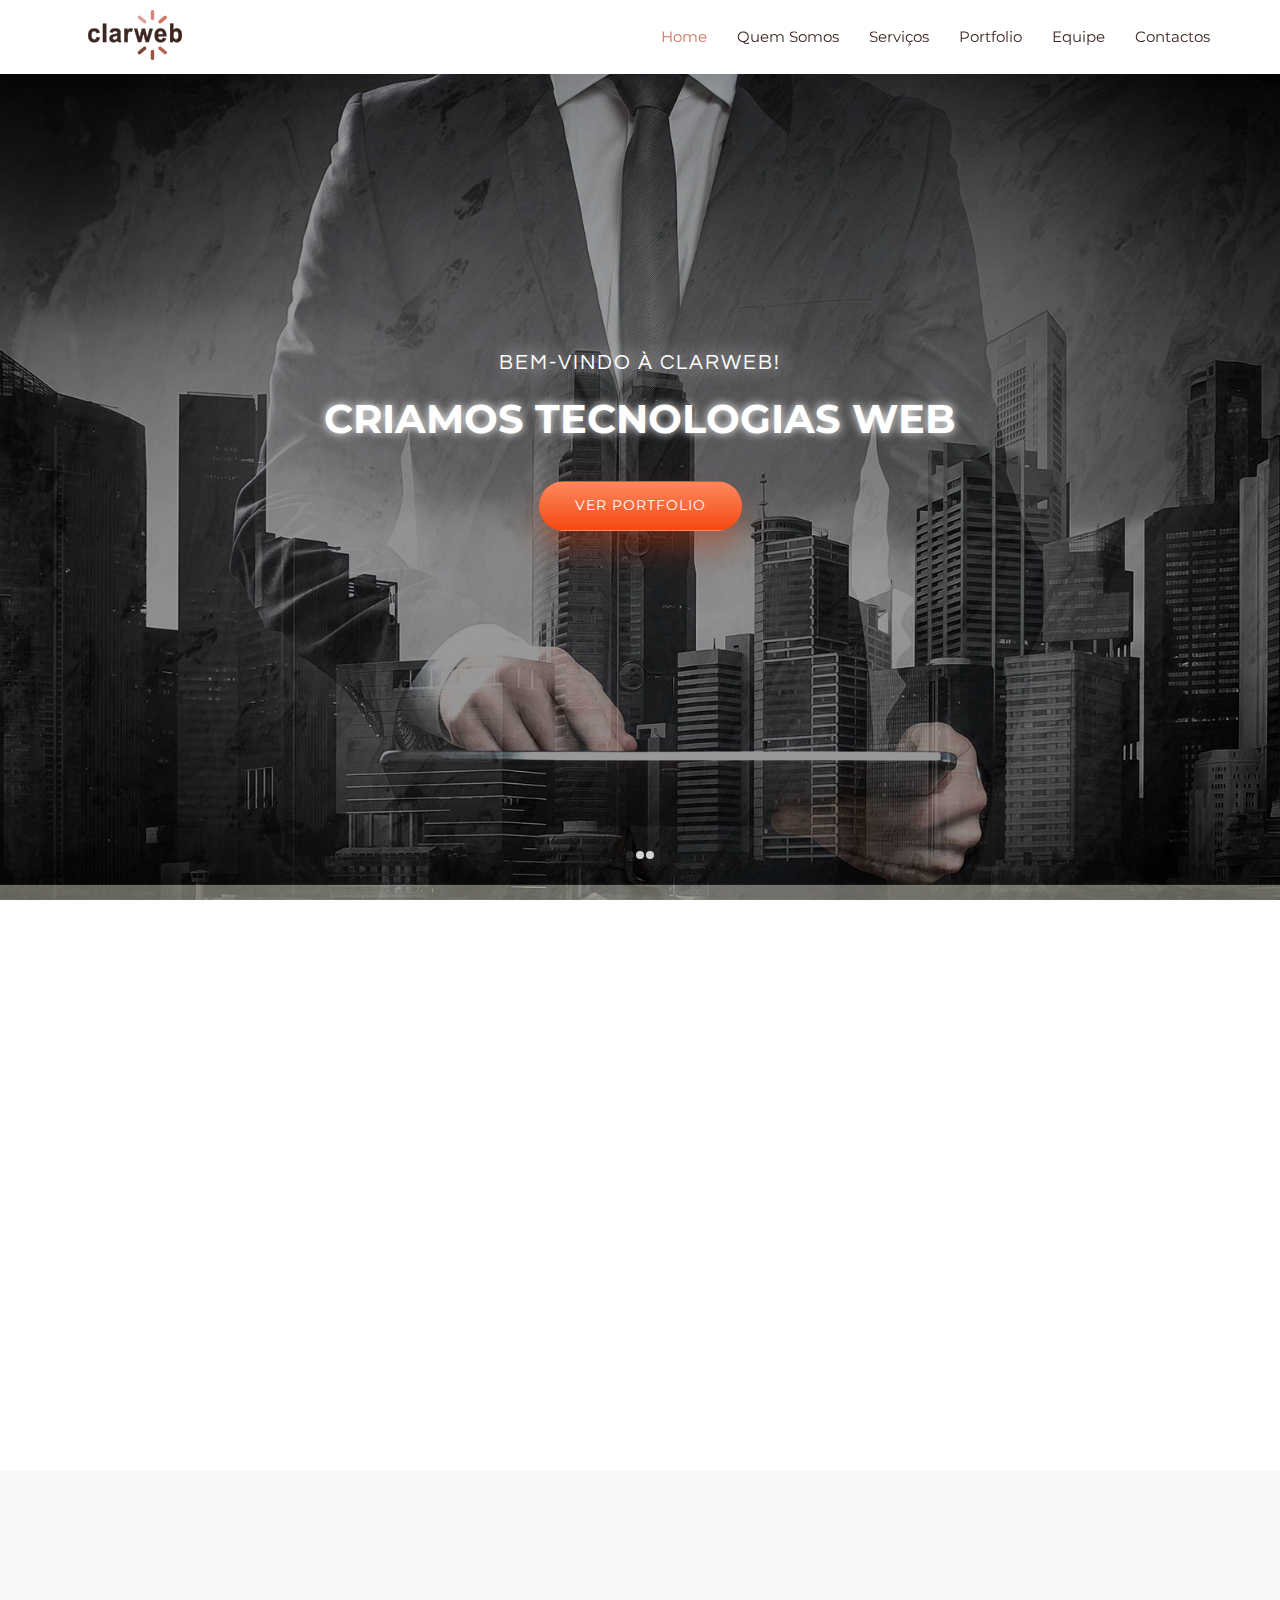
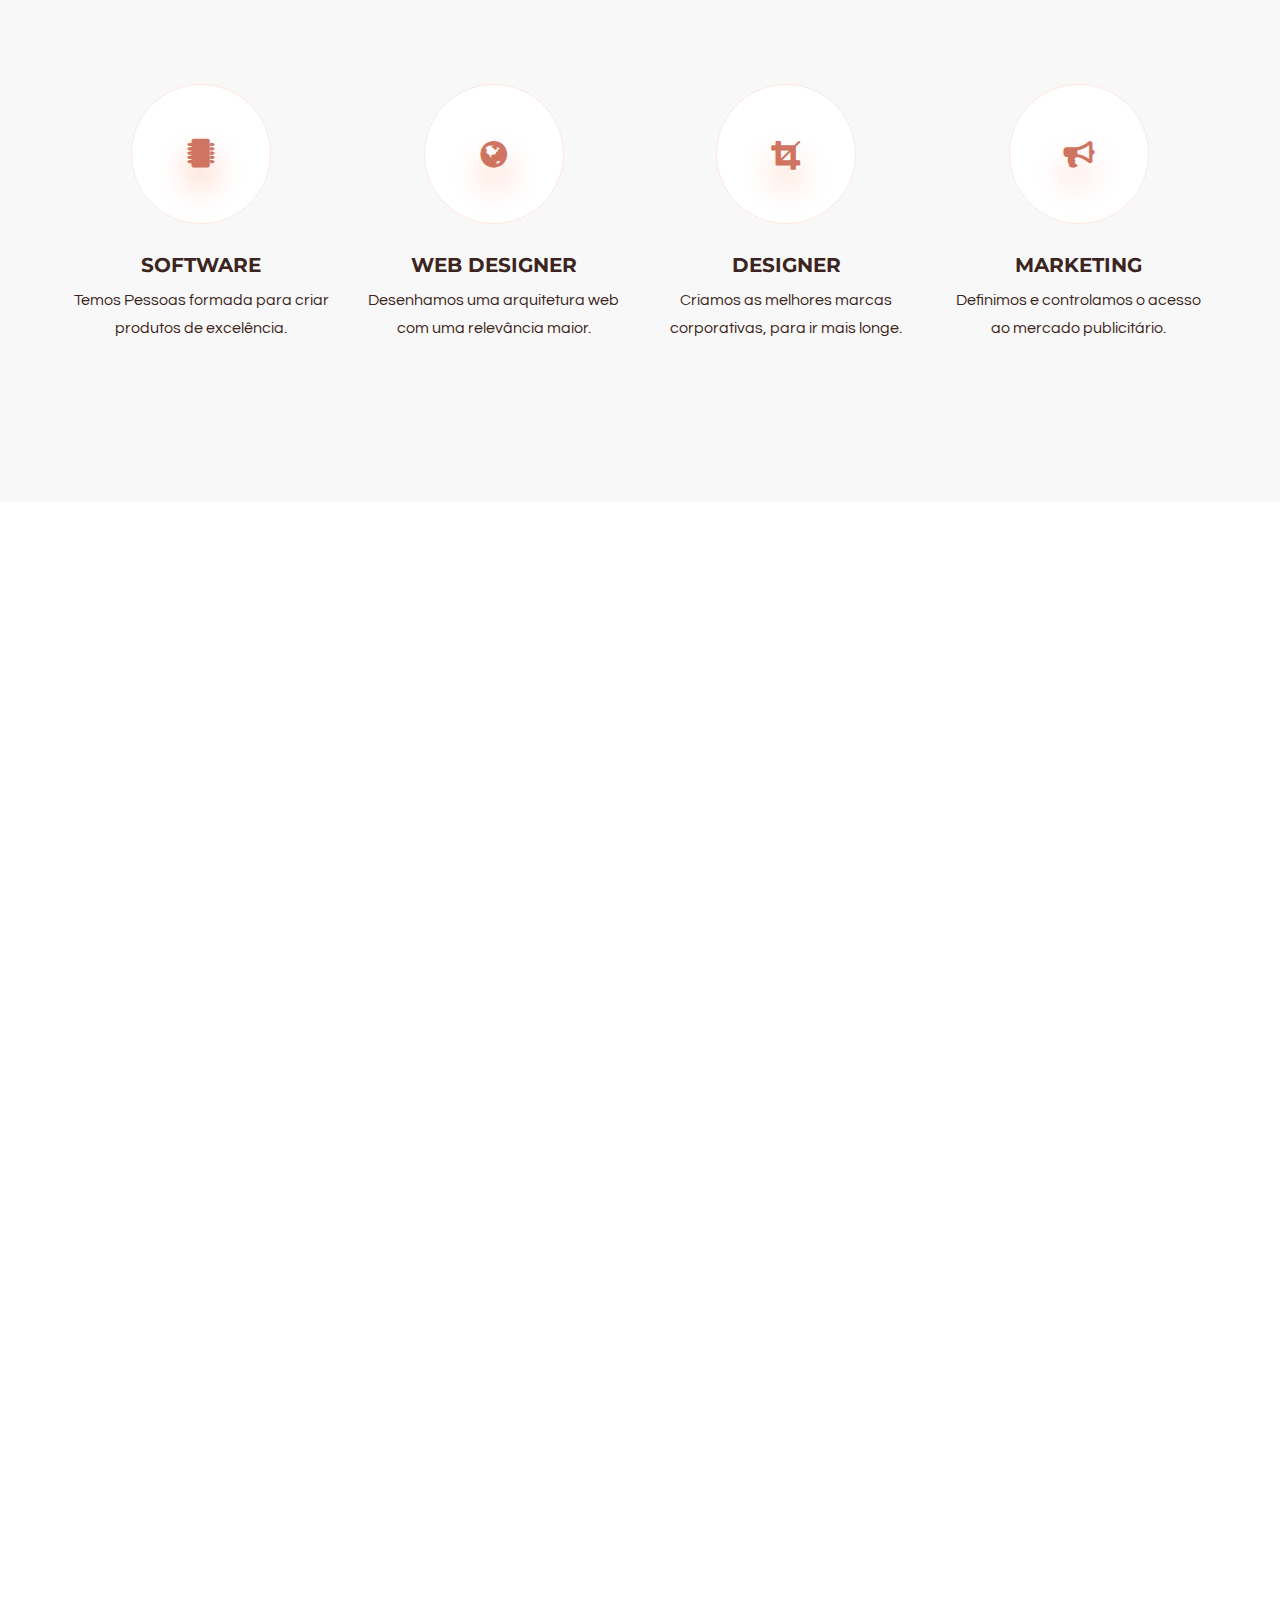
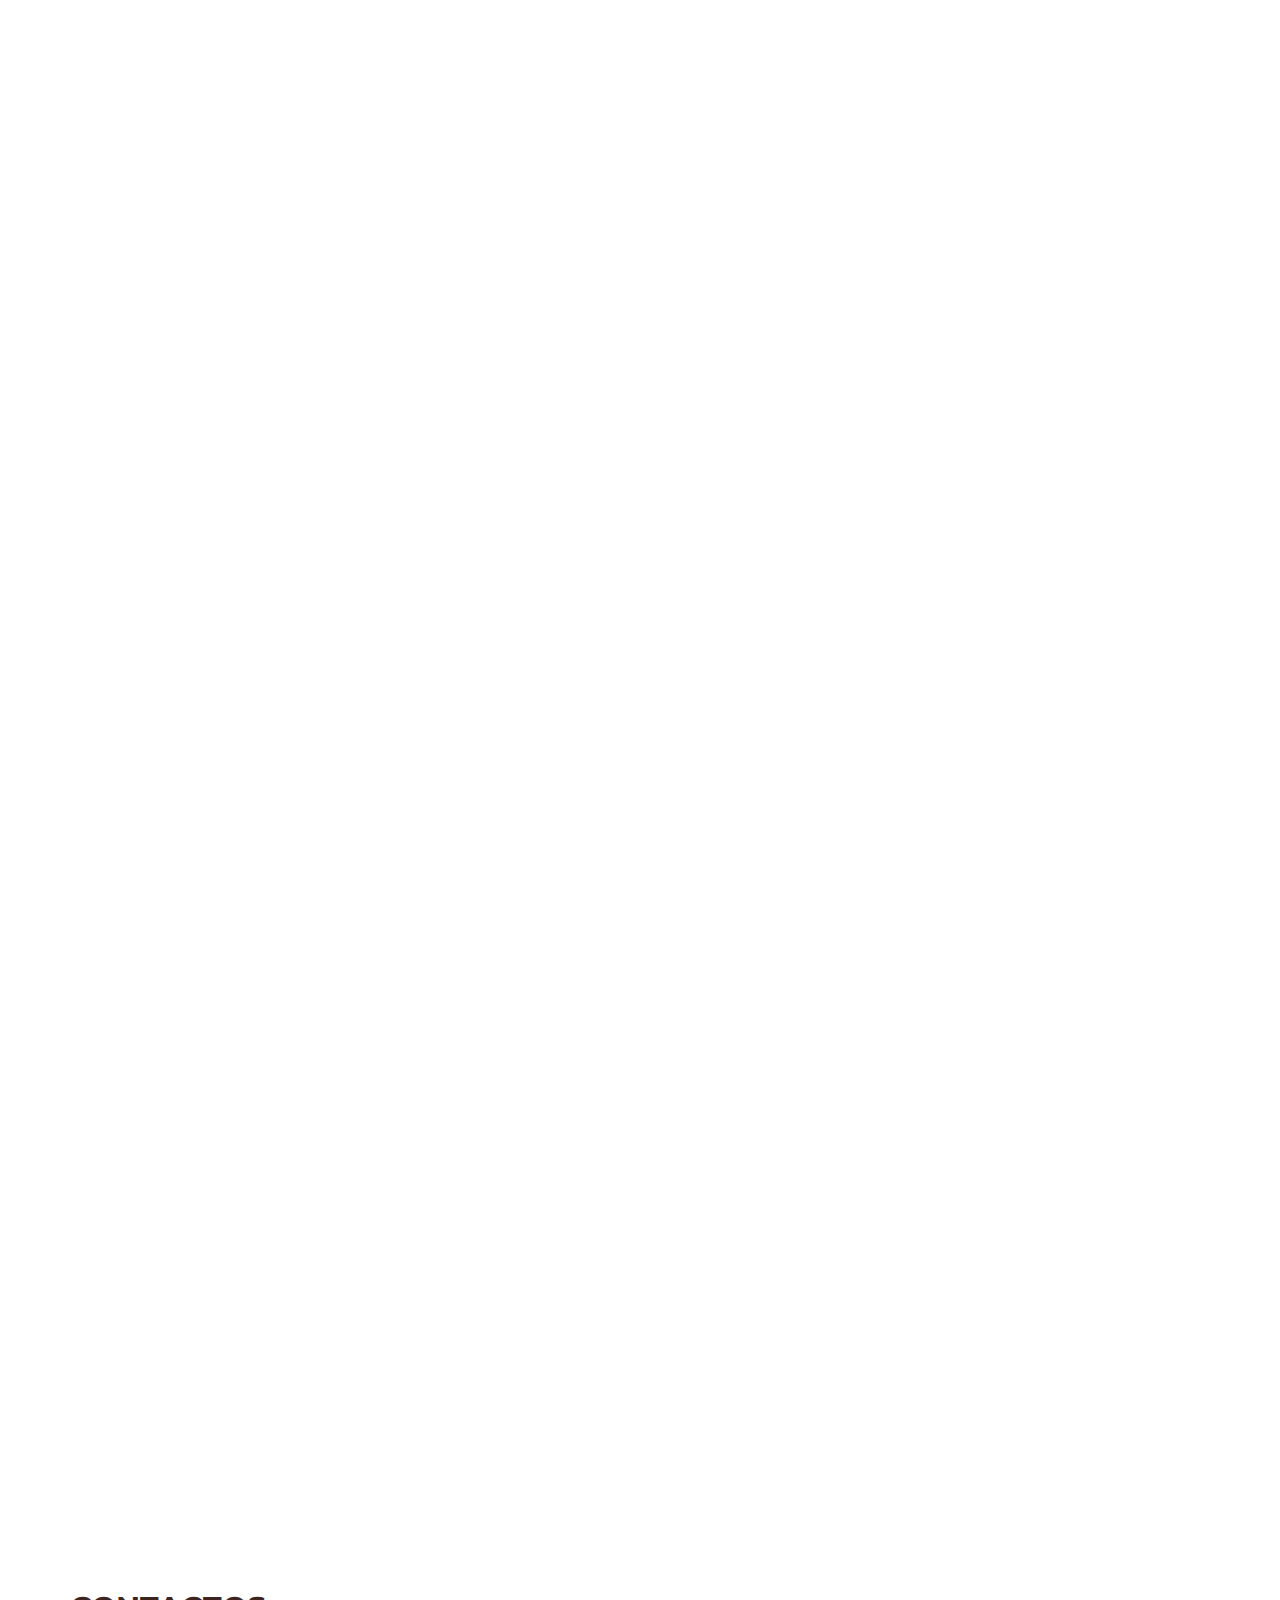
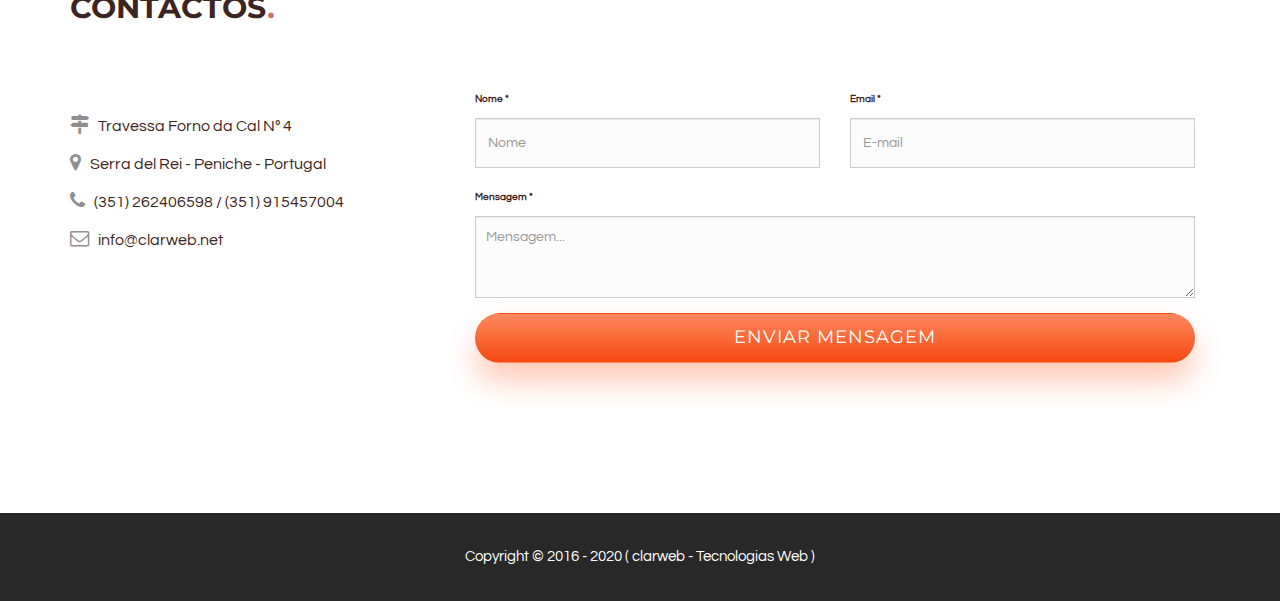
<file: index.html>
<!DOCTYPE html>
<html lang="en, pt">

<head>
    <meta charset="utf-8">
    <meta http-equiv="X-UA-Compatible" content="IE=edge">
    <meta name="viewport" content="width=device-width, initial-scale=1">
    <meta name="keywords" content="web, sites, software, desenvolvimentos, tecnologia, designer web, designer">
    <meta name="robots" content="index,follow">
    <meta name="googletbot" content="index,follow">
    <meta name="author" content="clarweb">    

    <title>clarweb - Tecnologias Web</title>
    <link href="favicon.ico" rel="icon" type="image/x-icon" />

    <!-- Icons -->
    <link rel="stylesheet" href="./icons/font-awesome-4.7.0/css/font-awesome.min.css">
    <!-- Stylesheet -->
    <link rel="stylesheet" href="./Stylesheets/css/bootstrap.min.css" >      
    <link rel="stylesheet" href="./Stylesheets/css/animate.css">
    <link rel="stylesheet" href="./Stylesheets/css/main.min.css">
    
    

  
    <link href='http://fonts.googleapis.com/css?family=Montserrat:400,700' rel='stylesheet' type='text/css'>
    <link href='https://fonts.googleapis.com/css?family=Questrial' rel='stylesheet' type='text/css'>

    <!-- HTML5 Shim and Respond.js IE8 support of HTML5 elements and media queries -->
    <!-- WARNING: Respond.js doesn't work if you view the page via file:// -->
    <!--[if lt IE 9]>
    <script src="https://oss.maxcdn.com/libs/html5shiv/3.7.0/html5shiv.js"></script>
    <script src="https://oss.maxcdn.com/libs/respond.js/1.4.2/respond.min.js"></script>
    <![endif]-->

    <!-- Google adsence -->

    <script data-ad-client="ca-pub-4737224807574514" async src="https://pagead2.googlesyndication.com/pagead/js/adsbygoogle.js"></script>


    
</head>

<body id="page">
    <!-- NAVIGATION -->
    <div class="site-navbar navbar navbar-fixed-top sticky" role="navigation">
        <div class="container">
            <div class="navbar-header">
                <button type="button" class="navbar-toggle" data-toggle="collapse" data-target=".navbar-collapse">
                    <span class="sr-only">Toggle navigation</span>
                    <span class="icon-bar"></span>
                    <span class="icon-bar"></span>
                    <span class="icon-bar"></span>
                </button>
                <a class="navbar-brand" href="https://clarweb.net/"><img style="margin-left: 15px; margin-bottom: 8px;" src="./logo/logo_clarweb_70x100.png" alt="" border="0" /></a>
            </div>
            <div id="navbar" class="navbar-collapse collapse" style="text-align: center;">
                <ul class="nav navbar-nav navbar-right">
                    <li class="active"><a href="#home">Home</a></li>
                    <li><a href="#about">Quem Somos</a></li>
                    <li><a href="#services">Serviços</a></li>
                    <li><a href="#portfolio">Portfolio</a></li>                    
                    <li><a href="#team">Equipe</a></li>
                    <li><a href="#contact">Contactos</a></li>
                </ul>
            </div>
            <!--/.nav-collapse -->
        </div>
    </div>
    <!-- HOME -->
    <div id="home" class="carousel slide" data-ride="carousel">
        <!-- Indicators -->
        <ol class="carousel-indicators">
            <li data-target="#home" data-slide-to="0" class="active"></li>
            <li data-target="#home" data-slide-to="1"></li>
            <li data-target="#home" data-slide-to="2"></li>
        </ol>

        <!-- Wrapper for slides -->
        <div class="carousel-inner" role="listbox">
            <div class="item">
                <img src="./Images/bg-1.jpg" data-color="#fff" alt="First Image">
                <div class="carousel-caption">
                    <div class="full-width">
                        <p class="subtitle animated bounceInRight">Bem-vindo à clarweb!</p>
                        <h3 class="animated bounceInLeft" style="animation-duration: 2s;">Criamos Tecnologias Web</h3>
                        <p><a href="#portfolio" class="btn btn-action animated bounceInRight">Ver Portfolio</a></p>
                    </div>
                </div>
            </div>
            <div class="item">
                <img src="./Images/bg-2.jpg" data-color="#fff" alt="Second Image">
                <div class="carousel-caption">
                    <div class="full-width">
                        <p class="subtitle animated bounceInRight">Tecnologias Avançadas</p>
                        <h3 class="animated bounceInLeft">Fazemos outsourcing com atitude.</h3>
                        <p><a href="#portfolio" class="btn btn-action animated bounceInRight">Ver Portfolio</a></p>
                    </div>
                </div>
            </div>
            <div class="item">
                <img src="./Images/bg-3.jpg" data-color="#fff" alt="Third Image">
                <div class="carousel-caption">
                    <div class="full-width">
                        <p class="subtitle animated bounceInRight">Produtos e Serviços Inovadores</p>
                        <h3 class="animated bounceInLeft">Serviços que fazem a diferença</h3>
                        <p><a href="#portfolio" class="btn btn-action animated bounceInRight">Ver Portfolio</a></p>
                    </div>
                </div>
            </div>
        </div>
    </div>


    <!--- ABOUT -->
    <section id="about">
        <div class="container">
            <div class="row">
                <div class="col-md-12">
                    <h3>Quem Somos<span>.</span></h3>
                </div>
                <div class="col-md-6 col-sm-6">
                    <p>A clarweb serviço de tecnologia para web, teve início no ano de 2016, no intuito de desenvolver um software para o ramo imobiliário.</p>
                    <p>Nossa meta é criar produtos e serviços no ramo da tecnologia para a web, como por exemplo as aplicações que já desenvolvemos e as que estamos a desenvolver. <a href="#portfolio">(Ver Portfolio)</a></p>

                </div> 
                <div class="col-md-6 col-sm-6">
                    <p>Tentando responder às necessidades do mercado na área de software e aplicações, criamos uma equipe especializada e dedicada a desenvolver qualquer tipo de soluções ou necessidades tecnológicas.</p>
                    <p>Estamos sempre disponíveis para ajudar e concretizar o seu objetivo no mercado tecnológico. Fale connosco, teremos o prazer em ajudar? <a href="#contact">(Contactar)</a></p>
                </div>              
            </div>
        </div>
    </section>

    <!--- SERVICES -->
    <section id="services">
        <div class="container">
            <div class="row">
                <div class="col-md-12">
                    <h3>Serviços<span>.</span></h3>
                </div>
                <div class="col-md-3 col-sm-3 text-center">
                    <div class="icon"><i class="fa fa-microchip"></i></div>
                    <h4>Software</h4>
                    <p>Temos Pessoas formada para criar produtos de excelência.</p>
                </div>
                <div class="col-md-3 col-sm-3 text-center">
                    <div class="icon"><i class="fa fa-globe" aria-hidden="true"></i></div>
                    <h4>Web Designer</h4>
                    <p>Desenhamos uma arquitetura web com uma relevância maior.</p>
                </div>
                <div class="col-md-3 col-sm-3 text-center">
                    <div class="icon"><i class="fa fa-crop" aria-hidden="true"></i></div>
                    <h4>Designer</h4>
                    <p>Criamos as melhores marcas corporativas, para ir mais longe.</p>
                </div>
                <div class="col-md-3 col-sm-3 text-center">
                    <div class="icon"><i class="fa fa-bullhorn" aria-hidden="true"></i></div>
                    <h4>Marketing</h4>
                    <p>Definimos e controlamos o acesso ao mercado publicitário.</p>
                </div>
            </div>
        </div>
    </section>

    <!-- PORTFOLIO-->
    <section id="portfolio">
        <h3>Portfolio<span>.</span></h3>

		<div class="row">
                <div class="col-sm-8 col-sm-offset-2 col-xs-offset-0 ">
                        <div class="box text-center ">
                            <div class="imgport text-center">
                                <a href="https://ondehafesta.com/" target="_blank" class="info btn"><span>Visualizar</span></a>
                                <img src="./Images/1.jpg" alt="Portfolio 1">
                            </div>
                        </div>   
                </div>	
        </div>        

        <div class="row">
		<div class="col-sm-8 col-sm-offset-2 col-xs-offset-0">		
        <div class="box">
            <div class="imgport">
                <a href="https://maskprotects.pt/" class="info btn" target="_blank" class="info btn"><span>Visualizar</span></a>
                <img src="./Images/2.jpg" alt="Portfolio 2">
            </div>
        </div>
        </div>
    </div>

    <div class="row">
        <div class="col-sm-8 col-sm-offset-2 col-xs-offset-0">
            <div class="box">
                <div class="imgport">
                    <a href="#" class="info btn" disabled aria-disabled="true" title=""><span>Em Desenvolvimento</span></a>
                    <img src="./Images/3.jpg" alt="Portfolio 3">
                </div>
            </div>   
            </div>
    </div>
    <div class="row">
        <div class="col-sm-8 col-sm-offset-2 col-xs-offset-0">
            <div class="box">
                <div class="imgport">
                    <a href="#" class="info btn" disabled aria-disabled="true" title=""><span>Em Desenvolvimento</span></a>
                    <img src="./Images/4.jpg" alt="Portfolio 4">
                </div>
            </div>   
            </div>
    </div>
 
		
       		
        </div>		
        <div class="clearfix"></div>
    </section>
    

    <!-- TEAM -->
    <section id="team">
        <div class="container">
            <div class="row">
                <div class="col-md-12">
                    <h3>Equipe<span>.</span></h3>
                </div>

                
                <div class="col-xs-12 col-md-3 col-sm-3 text-center">
                    <div class="imgteam">
                        <img src="./Images/p1.png" class="img-circle" alt="Team 1" style="width: 160px">
                    </div>
                    <h4>Leandro Castro</h4>
                    <p>CEO</p>
                    <ul>
                        <li><a href="https://www.linkedin.com/in/leandro-castro-54200066/" target="_blank"><i class="fa fa-linkedin-square" aria-hidden="true"></i></a></li>
                        <li><a href="https://www.facebook.com/leandrobernardescastro" target="_blank"><i class="fa fa-facebook-official" aria-hidden="true"></i></a></li>
                        <li><a href="https://www.instagram.com/leandrobernardescastro/" target="_blank"><i class="fa fa-instagram" aria-hidden="true"></i></a></li>
                        
                        
                    </ul>
                </div>
                <div class="col-xs-12 col-md-3 col-sm-3 text-center">
                    <div class="imgteam ">
                        <img src="./Images/p4.png" class="img-circle" alt="Team 2" style="width: 160px">
                    </div>
                    <h4>Paulo Konsta</h4>
                    <p>CTO</p>                   
               
                </div>
               
                <div class="col-xs-12 col-md-3 col-sm-3 pull-left text-center">
                        <div class="imgteam">
                            <img src="./Images/p3.png" class="img-circle" alt="Team 3" style="width: 160px">
                        </div>
                        <h4>Charlie</h4>
                        <p>Mascote</p>
                       
                    </div>
                <div class="col-xs-12 col-md-3 col-sm-3 text-center">
                    <div class="imgteam">
                        <img src="./Images/p4.png" class="img-circle" alt="Team 4" style="width: 160px">
                    </div>
                    <h4>Você</h4>
                    <p>Junte-se a Nós</p>                   
                        <button type="button" class="btn btn-xs btn-info" data-toggle="modal" data-target="#sendFile">Enviar Currículo &nbsp; <i class="fa fa-id-card-o" aria-hidden="true"></i></button>
               

                </div>
                
            </div>
        </div>
    </section>

    <!-- CONTACT -->
    <section id="contact">
        <div class="container">
            <div class="row">
                <div class="col-md-12">
                    <h3>Contactos<span>.</span></h3>
                </div>
            </div>
        </div>       
        <div class="container">
            <div class="row">
                <div class="col-md-4 col-sm-4">
                    <br>
                    <p class="mail"><i class="fa fa-map-signs" aria-hidden="true"></i> &nbsp; Travessa Forno da Cal Nº 4 </p>
                    <p class="mail"><i class="fa fa-map-marker" aria-hidden="true"></i> &nbsp; Serra del Rei - Peniche - Portugal </p>
                    <p class="mail"><i class="fa fa-phone" aria-hidden="true"></i> &nbsp; (351) 262406598 / (351) 915457004 </p>
                    <p class="mail"><i class="fa fa-envelope-o" aria-hidden="true"></i> &nbsp; info@clarweb.net</p>
                </div>
                <div class="col-md-8 col-sm-8">
                    <form role="form" class="frm" method="post" action="">
                        <div class="col-md-12">
                            <div id="success"></div>
                        </div>
                        <div class="col-md-6">
                            <div class="form-group">
                                <label for="Name">Nome *</label>
                                <input type="text" class="form-control" name="name" id="Name" placeholder="Nome">
                            </div>
                        </div>
                        <div class="col-md-6">
                            <div class="form-group">
                                <label for="Email">Email *</label>
                                <input type="email" class="form-control" Name="email" id="Email" placeholder="E-mail">
                            </div>
                        </div>
                        <div class="col-md-12">
                            <div class="form-group">
                                <label for="Message">Mensagem *</label>
                                <textarea name="message" id="Message" class="form-control" rows="3" placeholder="Mensagem..."></textarea>
                            </div>
                            <input type="submit" id="submit" name="submit" value="Enviar Mensagem" class="btn btn-lg btn-block btn-action" />
                        </div>
                    </form>
                </div>
            </div>
        </div>
    </section>

    <!-- FOOTER -->
    <footer>
        Copyright &copy; 2016 - 2020 ( clarweb - Tecnologias Web )        
    </footer>

    <!-- Scroll to top -->
    <div class="scroll-to-top affix" data-spy="affix" data-offset-top="200"><a href="#page" class="smooth-scroll"><i class="fa fa-angle-double-up" aria-hidden="true"></i></a></div>

    <!-- Javascript -->
    <script src="./Scripts/js/jquery.min.js"></script>
    <script src="./Scripts/js/bootstrap.min.js"></script>
    <script src="./Scripts/js/scrollreveal.min.js"></script>
    <script src="./Scripts/js/main.min.js"></script>

     <!-- Modal Send Curriculo -->
     <div id="sendFile" tabindex="-1" role="dialog" aria-labelledby="exampleModalLabel" class="modal fade" style="display: none;" aria-hidden="true">
            <div role="document" class="modal-dialog">
              <div class="modal-content">
                  <div class="modal-header">
                        <button type="button" data-dismiss="modal" aria-label="Close" class="close"><span aria-hidden="true">× </span></button>
                        <h3 id="exampleModalLabel" class="modal-title mb-3">Enviar Currículo</h3>
                  </div>
                <div class="modal-body">
                    <div class="row">
                        <div class="col-sm-12">
                                <form role="form" class="frm" method="post" action="">
                                        <div class="col-md-12">
                                            <div id="success"></div>
                                        </div>
                                        <div class="col-md-6">
                                            <div class="form-group">
                                                <label for="Name">Nome *</label>
                                                <input type="text" class="form-control" name="name" id="Name" placeholder="Nome" required>
                                            </div>
                                        </div>
                                        <div class="col-md-6">
                                            <div class="form-group">
                                                <label for="Email">Email *</label>
                                                <input type="email" class="form-control" name="email" id="Email" placeholder="E-mail" required>
                                            </div>
                                        </div>
                                        <div class="col-md-12">                                            <div class="form-group">
                                                <label for="Message">Mensagem </label>
                                                <textarea name="message" id="Message" class="form-control" rows="3" placeholder="Mensagem..."></textarea>
                                            </div>                                            
                                        </div>
                                        <div class="col-md-12">
                                                <label for="file">Ficheiro *</label>
                                                <input type="file" required>
                                        </div>
                                
                                    </form>
                        </div>
                    </div>
                  
                  </div>
                <div class="modal-footer justify-content-end">
                 
                  <button type="button" data-dismiss="modal" class="btn btn-outline-muted">Fechar</button>
                  <button type="submit" class="btn btn-success">Enviar</button>
                </div>
              </div>
            </div>
          </div>


   
</body>

<!-- Global site tag (gtag.js) - Google Analytics -->
<script async src="https://www.googletagmanager.com/gtag/js?id=UA-149574368-1">
</script>
<script>
  window.dataLayer = window.dataLayer || [];
  function gtag(){dataLayer.push(arguments);}
  gtag('js', new Date());

  gtag('config', 'UA-149574368-1');
</script>

</html>
</file>
<file: Stylesheets/css/main.min.css>
html {
  overflow-x: hidden;
}
body {
  position: relative;
  color: #282828;
  color: #3c2521;
  font-family: "Questrial", sans-serif;
  font-size: 100%;
  line-height: 28px;
}
a {
  text-decoration: none;
  transition: all 0.3s;
  cursor: pointer;
}
h1,
h2,
h3,
h4,
h5,
h6 {
  font-family: "Montserrat", sans-serif;
  font-weight: 700;
}
.full-screen {
  background-repeat: no-repeat;
  background-position: center;
  background-size: cover;
}
h3 span {
  padding: 0;
  color: #fc490c;
  font-size: 1em;
}
#about,
#blog,
#contact,
#portfolio,
#pricing,
#services,
#team {
  padding: 120px 0 150px;
}
#about h3,
#blog h3,
#contact h3,
#portfolio h3,
#pricing h3,
#services h3,
#team h3 {
  margin-bottom: 60px;
  text-transform: uppercase;
  font-family: "Montserrat", sans-serif;
  font-size: 3em;
  font-weight: bold;
}
.site-navbar {
  min-height: 50px;
  padding: 45px 0 20px;
  border: 0;
  transition: all 0.3s;
}
.site-navbar .container {
  border-radius: 4px;
  background: rgba(255, 255, 255, 0.7);
}
.site-navbar a {
  color: #3c2521;
  text-transform: capitalize;
  font-family: "Montserrat", sans-serif;
  font-size: 1.5em;
}
.site-navbar .active,
.site-navbar .active a {
  color: #cf7461;
  background: transparent;
}
.site-navbar li a.current:hover {
  color: #cf7461;
  background: transparent;
}
.site-navbar li a:hover {
  color: #cf7461;
  background: transparent;
}
.site-navbar li a:focus {
  background: transparent;
}
.site-navbar .navbar-brand {
  padding-top: 0;
}
.site-navbar .navbar-toggle .icon-bar {
  background: #fff;
}
.site-navbar .navbar-toggle {
  border: 1px solid #fff;
  border-radius: 0;
}
.site-navbar a.navbar-brand {
  padding: 0 0 0 15px;
  text-transform: uppercase;
  font-size: 3em;
  font-weight: bold;
  position: relative;
  line-height: 51px;
  top: -12px;
}
.site-navbar a.navbar-brand span {
  color: #fc490c;
}
.sticky {
  z-index: 1000;
  padding: 12px 0;
  background: #fff;
  box-shadow: 0 0 15px rgba(0, 0, 0, 0.1);
}
.carousel .full-width {
  width: 100%;
}
.carousel .carousel-caption {
  display: -webkit-box;
  display: -moz-box;
  display: -ms-flexbox;
  display: -webkit-flex;
  display: flex;
  -moz-box-align: center;
  -webkit-box-align: center;
  position: absolute;
  top: 0;
  height: 100%;
  color: #fff;
  text-shadow: none;
  -webkit-align-items: center;
  align-items: center;
  -ms-flex-align: center;
}
.carousel .carousel-caption h3 {
  display: block;
  margin-bottom: 40px;
  text-transform: uppercase;
  font-size: 4em;
  text-shadow: #fff 0px 0px 10px;
}
.carousel .carousel-caption span {
  display: inline-block;
  padding: 5px 10px;
  background: rgba(27, 147, 199, 0.8);
  text-transform: uppercase;
}
.carousel .carousel-indicators .active {
  width: 8px;
  height: 8px;
  background: #282828;
}
.carousel .carousel-indicators li {
  width: 8px;
  height: 8px;
  margin: 0;
  border: 0;
  background: #d2d2d2;
}
.carousel .subtitle {
  text-transform: uppercase;
  font-size: 21px;
  font-weight: 400;
  letter-spacing: 2px;
  text-shadow: #fff 6px 0px 20px;
}
.btn-action {
  height: 50px;
  padding: 0 35px;
  color: #fff;
  border-radius: 40px;
  background: #ff885f;
  background-image: -moz-linear-gradient(
    90deg,
    #f54912 0%,
    rgba(255, 73, 10, 0) 100%
  );
  background-image: -webkit-linear-gradient(
    90deg,
    #f54912 0%,
    rgba(255, 73, 10, 0) 100%
  );
  background-image: -ms-linear-gradient(
    90deg,
    #f54912 0%,
    rgba(255, 73, 10, 0) 100%
  );
  box-shadow: 0 18px 31px 0 rgba(255, 73, 10, 0.3);
  text-transform: uppercase;
  font-family: "Montserrat", sans-serif;
  line-height: 47px;
  letter-spacing: 1px;
}
.btn-action:hover {
  color: #fff;
  background: #3c2521;
  box-shadow: 0 18px 31px 0 rgba(0, 0, 0, 0.3);
}
#about p {
  color: #282828;
  font-size: 1.6em;
  font-weight: 300;
}
#about h3 span,
#contact h3 span,
#portfolio h3 span,
#pricing h3 span,
#services h3 span,
#team h3 span {
  padding: 0;
  color: #cf7461;
  font-size: 1em;
}
#services {
  background: #f8f8f8;
}
#services h3 {
  margin-bottom: 40px;
  text-align: center;
}
#services p {
  text-align: center;
  font-size: 1.6em;
}
#services .icon {
  display: inline-block;
  width: 140px;
  height: 140px;
  margin-bottom: 20px;
  border: 1px solid #ffe8e1;
  border-radius: 50%;
  background: #fff;
  transition: all 0.4s;
}
#services .icon:hover {
  border: 2px solid #cf7461;
  background: #3c2521;
  cursor: pointer;
}
#services .icon:hover i {
  color: #fff;
}
#services .icon i {
  display: flex;
  -webkit-box-align: center;
  -webkit-box-pack: center;
  height: 100%;
  color: #cf7461;
  text-shadow: 0 18px 31px rgba(255, 73, 10, 0.3);
  -ms-align-items: center;
  -webkit-align-items: center;
  align-items: center;
  font-size: 3em;
  font-weight: 700;
  -ms-flex-align: center;
  -ms-flex-pack: distribute;
  -ms-justify-content: center;
  -webkit-justify-content: center;
  justify-content: center;
}
#services h4 {
  text-align: center;
  text-transform: uppercase;
  font-size: 2em;
  font-weight: bold;
}
#portfolio {
  color: #282828;
}
#portfolio .box {
  float: left;
  margin-bottom: 40px;
}
#portfolio h3 {
  text-align: center;
}
#portfolio h3 span {
  padding: 0;
  color: #cf7461;
  font-size: 1em;
}
#portfolio img {
  width: 100%;
  height: auto;
}
#portfolio h4 {
  margin-bottom: 0;
  text-transform: uppercase;
  font-family: "Montserrat", sans-serif;
  font-size: 1.6em;
  font-weight: bold;
}
#portfolio .info {
  display: flex;
  -webkit-box-align: center;
  -webkit-box-pack: center;
  position: absolute;
  top: 0;
  right: 0;
  bottom: 0;
  left: 0;
  width: 100%;
  height: 100%;
  color: #fff;
  opacity: 0;
  background: #000;
  text-transform: uppercase;
  -ms-align-items: center;
  -webkit-align-items: center;
  align-items: center;
  font-size: 24px;
  font-weight: bold;
  -ms-flex-align: center;
  -ms-flex-pack: distribute;
  -ms-justify-content: center;
  -webkit-justify-content: center;
  justify-content: center;
  -moz-transition: opacity 0.6s;
  -webkit-transition: opacity 0.6s;
  transition: opacity 0.6s;
}
#portfolio .box:hover .info {
  opacity: 0.9;
}
#portfolio .imgport {
  position: relative;
}
#portfolio .imgport:hover {
  cursor: pointer;
}
#portfolio span {
  padding: 5px 25px;
  color: #000;
  border-radius: 20px;
  background: #fff;
  font-size: 12px;
  letter-spacing: 2px;
}
#team h4 {
  margin-bottom: 0;
  text-align: center;
  text-transform: uppercase;
  font-family: "Montserrat", sans-serif;
  font-size: 1.6em;
  font-weight: bold;
}
#team p {
  text-align: center;
  font-size: 1.6em;
}
#team img {
  width: 100%;
  margin-bottom: 20px;
  border: 1px solid #f1f1f1;
}
#team ul {
  margin: 0;
  padding: 0;
  text-align: center;
  text-transform: uppercase;
  font-size: 24px;
  font-weight: bold;
}
#team ul li {
  display: inline-block;
  padding: 0 10px;
}
#team ul li a {
  color: #282828;
  font-size: 1em;
}
#team ul li:hover {
  opacity: 0.8;
}
#team .imgteam {
  position: relative;
}
#team .imgteam:hover {
  opacity: 0.9;
  cursor: pointer;
}
#team .imgteam:hover ul {
  display: block;
}
.fluid-wrapper {
  position: relative;
  height: 350px;
  margin-bottom: 40px;
}
.fluid-wrapper iframe {
  position: absolute;
  top: 0;
  left: 0;
  width: 100%;
  height: 100%;
  border: none;
}
#contact .fa {
  color: #8f8f8f;
  font-size: 1.2em;
}
.mail {
  font-size: 1.6em;
}
.frm input[type="email"],
.frm input[type="text"] {
  height: 50px;
  border-radius: 0 !important;
  background: #fcfcfc !important;
}
textarea {
  padding: 10px !important;
  border-radius: 0 !important;
  background: #fcfcfc !important;
  font-size: 1.2em;
}
.btn-biru {
  border: 0 !important;
  border-radius: 0 !important;
  background: #1b93c7;
}
.btn-biru:hover {
  background: #0170a0;
}
#success p {
  padding: 15px;
}
footer {
  padding-top: 30px;
  padding-bottom: 30px;
  color: #fff;
  background: #282828;
  text-align: center;
  font-size: 15px;
  font-weight: 300;
}
footer a {
  color: #fff;
  text-decoration: underline;
  text-shadow: 0;
  font-weight: 400;
}
footer a:hover {
  color: #fff;
  opacity: 0.8;
}
.scroll-to-top a {
  display: block;
  width: 40px;
  height: 40px;
  color: #fff;
  font-size: 20px;
  line-height: 40px;
}
.scroll-to-top {
  z-index: 9999;
  position: fixed;
  right: 20px;
  bottom: 20px;
  opacity: 0;
  border-radius: 4px;
  background: #333;
  filter: alpha(opacity=0);
  text-align: center;
  -webkit-transition: opacity 0.5s;
  transition: opacity 0.5s;
}
.scroll-to-top.affix {
  opacity: 0.5;
  filter: alpha(opacity=50);
}
.affix {
  position: fixed;
}
@media only screen and (max-width: 768px) {
  #about,
  #blog,
  #contact,
  #portfolio,
  #pricing,
  #services,
  #team {
    padding: 50px 0 60px;
  }
  .site-navbar {
    margin-bottom: 0;
    padding: 0;
    background: #fff;
  }
  .site-navbar a.navbar-brand {
    font-size: 2.3em;
  }
  .site-navbar .container {
    padding-right: 15px;
    padding-left: 15px;
    border-radius: 0;
    background: #fff;
  }
  .site-navbar .navbar-toggle .icon-bar {
    background: #000;
  }
}
@media only screen and (max-width: 480px) {
  .container {
    padding-right: 30px;
    padding-left: 30px;
  }
  .site-navbar {
    margin-bottom: 0;
    padding: 0;
  }
  .site-navbar a.navbar-brand {
    font-size: 2.3em;
  }
  .site-navbar .container {
    padding-right: 15px;
    padding-left: 15px;
    border-radius: 0;
    background: #fff;
  }
  .site-navbar .navbar-toggle .icon-bar {
    background: #000;
  }
  .carousel .carousel-caption h3 {
    font-size: 3em;
  }
  .carousel .subtitle {
    font-size: 1.6em;
  }
  #about,
  #contact,
  #portfolio,
  #pricing,
  #services,
  #team {
    padding: 35px 0 60px;
  }
  #about h3,
  #contact h3,
  #portfolio h3,
  #pricing h3,
  #services h3,
  #team h3 {
    margin-top: 50px;
    font-size: 3em;
  }
  #portfolio .box {
    width: 100%;
  }
  #services p {
    margin-bottom: 20px;
  }
  #team .col-md-3 {
    margin-bottom: 25px;
  }
  #team p {
    line-height: 20px;
  }
}
</file>
